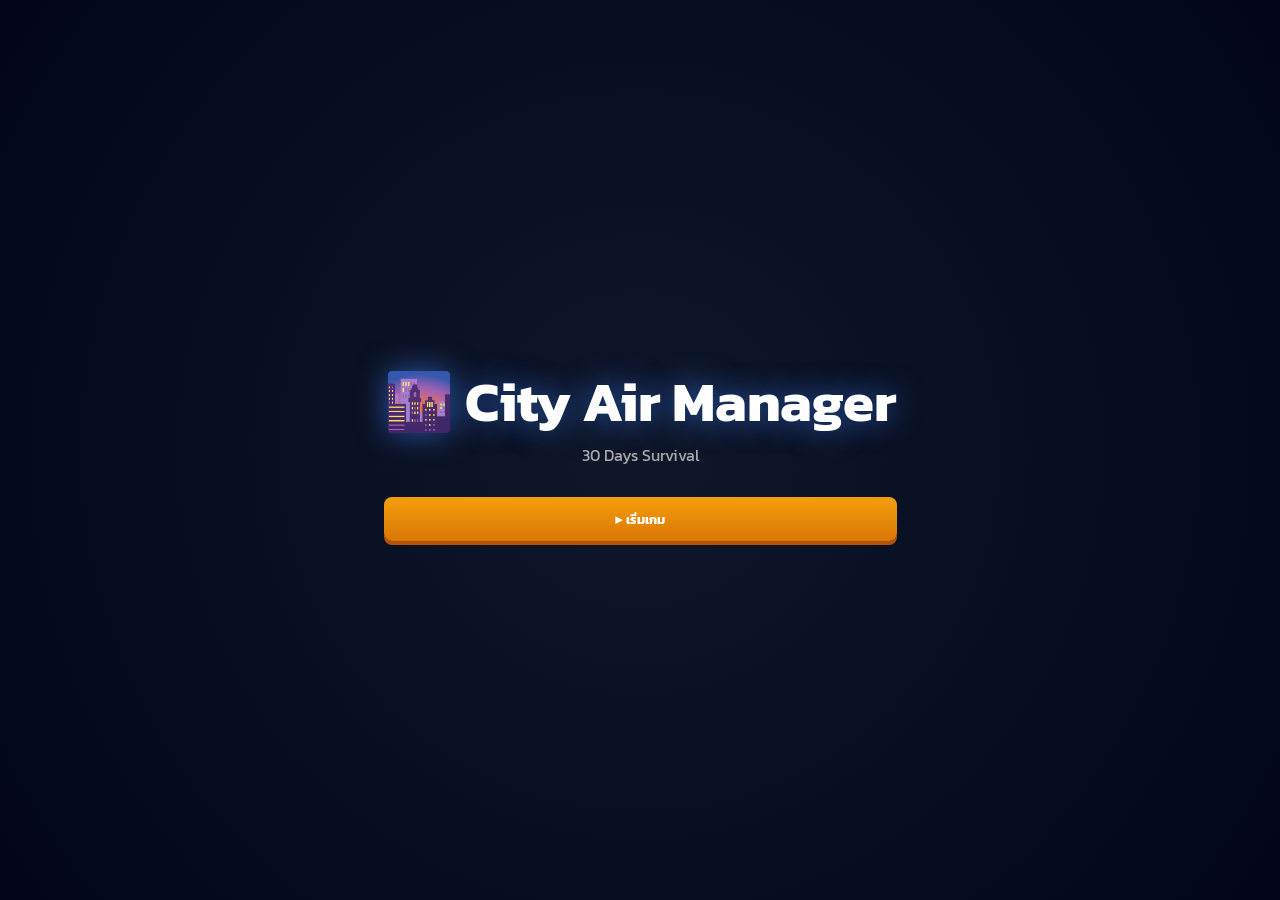
<file: index.html>
<!DOCTYPE html>
<html lang="th">
<head>
    <meta charset="UTF-8">
    <meta name="viewport" content="width=device-width, initial-scale=1.0">
    <title>City Air Manager - 30 Days Survival</title>
    <link rel="preconnect" href="https://fonts.googleapis.com">
    <link rel="preconnect" href="https://fonts.gstatic.com" crossorigin>
    <link href="https://fonts.googleapis.com/css2?family=Kanit:wght@300;400;600;700&display=swap" rel="stylesheet">
    <link rel="stylesheet" href="style.css">
</head>
<body class="phase-day">
    <div class="bg-transition"></div>

    <div class="fullscreen-screen start-screen active" id="screen-start">
        <div class="screen-content">
            <h1 class="game-title">🌆 City Air Manager</h1>
            <p class="subtitle">30 Days Survival</p>
            <div class="menu-buttons">
                <button class="btn-action" onclick="startGame()">▶ เริ่มเกม</button>
            </div>
        </div>
    </div>

    <!-- ปุ่มวิธีเล่น มุมขวาบน -->
    <button class="help-btn" onclick="showModal('modal-howto')" title="วิธีเล่น">❓</button>

    <div class="game-dashboard" id="main-dashboard" style="display: none;">
        
        <div class="panel city-panel">
            <div class="city-header">
                <div class="day-tracker">Day <span id="day-counter">1</span> / 30</div>
                <div class="time-tracker">🕒 <span id="time-display">12:00</span></div>
            </div>
            <div class="city-visual" id="city-bg"></div>
            <div class="city-footer">
                <div class="quick-stats">
                    <span>😊 <span id="q-approval">50</span></span>
                    <span>💰 <span id="q-budget">450</span></span>
                    <span>☁️ <span id="q-pm25">35</span></span>
                    <span>🛡️ <span id="q-security">60</span></span>
                </div>
            </div>
        </div>

        <div class="panel manage-panel">
            <h3>จัดการเมือง</h3>
            <div class="manage-grid">
                <button id="btn-pollution" class="manage-btn" onclick="openMenu('pollution')">
                    <span class="icon">🍃</span>
                    <div class="text">มลพิษ<small>ดูแลคุณภาพอากาศ</small></div>
                </button>
                <button id="btn-security" class="manage-btn" onclick="openMenu('security')">
                    <span class="icon">🛡️</span>
                    <div class="text">ความปลอดภัย<small>เพิ่มความปลอดภัย</small></div>
                </button>
                <button id="btn-economy" class="manage-btn" onclick="openMenu('economy')">
                    <span class="icon">💰</span>
                    <div class="text">เศรษฐกิจ<small>บริหารรายรับ-จ่าย</small></div>
                </button>
                <button id="btn-event" class="manage-btn highlight" onclick="openSchedule()">
                    <span class="icon">🎉</span>
                    <div class="text">อีเวนต์<small id="event-btn-label">รอรอบถัดไป...</small></div>
                </button>
            </div>
        </div>

        <div class="panel time-panel">
            <h3>ช่วงเวลา</h3>
            <div class="time-phases">
                <div class="phase-card" id="phase-morning">🌅 06:00<br>เช้า</div>
                <div class="phase-card active" id="phase-day">☀️ 12:00<br>กลางวัน</div>
                <div class="phase-card" id="phase-sunset">🌇 18:30<br>เย็น</div>
                <div class="phase-card" id="phase-night">🌙 23:00<br>กลางคืน</div>
            </div>
            <button class="btn-advance-time" onclick="advanceTime()">ข้ามเวลา ⏩</button>
        </div>

        <div class="panel stat-panel">
            <h3>รายละเอียดสเตตัส</h3>
            <div class="stat-list">
                <div class="stat-item">
                    <span>😊 ความสุขประชาชน</span>
                    <div class="bar-container"><div class="bar bg-yellow" id="bar-approval" style="width: 72%;"></div></div>
                    <span class="val" id="val-approval">72/100</span>
                </div>
                <div class="stat-item">
                    <span>💰 เงินในเมือง</span>
                    <div class="bar-container"><div class="bar bg-blue" id="bar-budget" style="width: 45%;"></div></div>
                    <span class="val" id="val-budget">450/1000</span>
                </div>
                <div class="stat-item">
                    <span>☁️ มลพิษ (PM2.5)</span>
                    <div class="bar-container"><div class="bar bg-gray" id="bar-pm25" style="width: 35%;"></div></div>
                    <span class="val" id="val-pm25">35/100</span>
                </div>
                <div class="stat-item">
                    <span>🛡️ ความปลอดภัย</span>
                    <div class="bar-container"><div class="bar bg-red" id="bar-security" style="width: 60%;"></div></div>
                    <span class="val" id="val-security">60/100</span>
                </div>
            </div>
        </div>
    </div>

    <!-- Modal: Event / Menu -->
    <div class="modal-overlay" id="modal-event">
        <div class="modal-card">
            <div class="modal-header">
                <span class="badge warning">⚠️ เหตุการณ์ด่วน</span>
                <button class="close-btn" onclick="closeEvent()">✖</button>
            </div>
            <h2 id="event-title">PM2.5 สูงผิดปกติ</h2>
            <p class="modal-desc" id="event-desc">ค่าฝุ่นละอองเกินมาตรฐาน ประชาชนเริ่มไม่พอใจ</p>
            <div class="choices-grid" id="choices-container"></div>
        </div>
    </div>

    <!-- Modal: Schedule -->
    <div class="modal-overlay" id="modal-schedule">
        <div class="modal-card modal-large">
            <div class="modal-header">
                <h2>🎉 จัดอีเวนต์</h2>
                <button class="close-btn" onclick="hideModal('modal-schedule')">✖</button>
            </div>
            <p id="schedule-status-text" style="color:#94a3b8; margin-bottom:15px;"></p>
            <div class="events-grid" id="events-grid-container"></div>
        </div>
    </div>

    <!-- Modal: Day Summary -->
    <div class="modal-overlay" id="modal-summary">
        <div class="modal-card text-center">
            <h2>🌙 Day <span id="summary-day">1</span> สิ้นสุดแล้ว!</h2>
            <p>สรุปสเตตัสวันนี้</p>
            <div class="summary-stats">
                <div>😊 <span id="sum-approval">+0</span></div>
                <div>💰 <span id="sum-budget">+0</span></div>
                <div>☁️ <span id="sum-pm25">+0</span></div>
                <div>🛡️ <span id="sum-security">+0</span></div>
            </div>
            <button class="btn-action w-100 mt-4" onclick="nextDay()">เริ่มวันถัดไป ➔</button>
        </div>
    </div>

    <!-- Modal: How To Play -->
    <div class="modal-overlay" id="modal-howto">
        <div class="modal-card modal-large">
            <div class="modal-header">
                <h2>📖 วิธีเล่น</h2>
                <button class="close-btn" onclick="closeHowTo()">✖</button>
            </div>
            <div class="howto-content">
                <div class="howto-section">
                    <h4>🎯 เป้าหมาย</h4>
                    <p>ดูแลเมืองให้รอดครบ 30 วัน โดยบริหารค่าสเตตัสทั้ง 4 ไม่ให้หมด</p>
                </div>
                <div class="howto-section">
                    <h4>📊 สเตตัสของเมือง</h4>
                    <ul>
                        <li>😊 <b>ความสุข</b> — ถ้าถึง 0 ประชาชนลุกฮือ แพ้ทันที</li>
                        <li>💰 <b>เงิน</b> — ถ้าถึง 0 เมืองล้มละลาย แพ้ทันที</li>
                        <li>☁️ <b>PM2.5</b> — ยิ่งน้อยยิ่งดี ถ้าถึง 100 ประชาชนอพยพ แพ้ทันที</li>
                        <li>🛡️ <b>ความปลอดภัย</b> — ถ้าถึง 0 กลียุค แพ้ทันที</li>
                    </ul>
                </div>
                <div class="howto-section">
                    <h4>⚠️ ปัญหา 3 ประเภท</h4>
                    <ul>
                        <li>🍃 <b>มลพิษ</b> — จัดการค่า PM2.5</li>
                        <li>🛡️ <b>ความปลอดภัย</b> — รักษาความสงบในเมือง</li>
                        <li>💰 <b>เศรษฐกิจ</b> — บริหารงบประมาณ</li>
                    </ul>
                </div>
                <div class="howto-section">
                    <h4>📌 ระบบเหตุการณ์</h4>
                    <ul>
                        <li>เหตุการณ์จะสุ่มขึ้นมาในแต่ละช่วงเวลา</li>
                        <li>ถ้าปิด popup โดยไม่เลือก → ปัญหาจะไปเก็บในปุ่ม "จัดการเมือง" ตามประเภท</li>
                        <li>ถ้าไม่แก้ปัญหาก่อนจบวัน → ระบบจะเลือก "ไม่ทำอะไรเลย" อัตโนมัติ (เสียสเตตัส!)</li>
                    </ul>
                </div>
                <div class="howto-section">
                    <h4>🎉 ระบบอีเวนต์</h4>
                    <ul>
                        <li>ทุก 5 วัน ระบบจะสุ่มว่าจัดอีเวนต์ได้ไหม</li>
                        <li>ถ้าสุ่มได้ → กดปุ่ม "อีเวนต์" แล้วเลือกจัดได้เลย</li>
                        <li>อีเวนต์ช่วยเพิ่มสเตตัสต่าง ๆ แต่ใช้เงิน</li>
                    </ul>
                </div>
                <div class="howto-section">
                    <h4>⚡ ระบบ Passive Effect (เริ่มวันที่ 10)</h4>
                    <ul>
                        <li>PM2.5 &gt; 70 → ความสุข -5 ต่อช่วงเวลา</li>
                        <li>เงิน &lt; 500 → ความปลอดภัย -5 ต่อช่วงเวลา</li>
                        <li>ความปลอดภัย &lt; 30 → ความสุข -5 ต่อช่วงเวลา</li>
                        <li>PM2.5 &lt; 20 → ความสุข +3 ต่อช่วงเวลา</li>
                        <li>ความปลอดภัย &gt; 80 → ความสุข +5 ต่อช่วงเวลา</li>
                    </ul>
                </div>
                <div class="howto-section tip-box">
                    <h4>💡 เคล็ดลับ</h4>
                    <p>จัดการเมืองโดยไม่มีเหตุการณ์ค้างก็ได้เช่นกัน! กดปุ่มมลพิษ/ความปลอดภัย/เศรษฐกิจ เพื่อลงทุนเสริมสเตตัสได้เลย</p>
                </div>
            </div>
        </div>
    </div>

    <!-- Game Over -->
    <div class="fullscreen-screen lose-screen" id="screen-gameover">
        <div class="screen-content">
            <h1 class="text-glow-red">GAME OVER</h1>
            <p id="gameover-reason">ความสุข = 0 ประชาชนลุกฮือ เมืองล่มสลาย</p>
            <button class="btn-action mt-4" onclick="location.reload()">เล่นใหม่</button>
        </div>
    </div>

    <!-- Victory -->
    <div class="fullscreen-screen win-screen" id="screen-victory">
        <div class="screen-content">
            <h1 class="text-glow-yellow">🏆 ครบ 30 วัน!</h1>
            <p>คุณดูแลเมืองได้ยอดเยี่ยม</p>
            <button class="btn-action mt-4" onclick="location.reload()">เล่นอีกครั้ง</button>
        </div>
    </div>

    <script src="script.js"></script>
</body>
</html>
</file>
<file: style.css>
:root {
    --font-main: 'Kanit', sans-serif;
    --bg-dark: #1a1a24;
    --panel-bg: rgba(30, 32, 44, 0.85);
    --panel-border: #3a3f58;
    --text-main: #e2e8f0;
    --text-muted: #94a3b8;
    --c-blue: #3b82f6;
    --c-yellow: #eab308;
    --c-green: #22c55e;
    --c-red: #ef4444;
    --c-gray: #64748b;
}

* { box-sizing: border-box; margin: 0; padding: 0; }

body {
    font-family: var(--font-main);
    background-color: var(--bg-dark);
    color: var(--text-main);
    height: 100vh;
    display: flex;
    justify-content: center;
    align-items: center;
    overflow: hidden;
}

.bg-transition {
    position: absolute; top: 0; left: 0; width: 100%; height: 100%; z-index: -1;
    background: radial-gradient(circle at center, #2a2d3e 0%, #111118 100%);
    transition: background 1s;
}
body.phase-morning .bg-transition { background: radial-gradient(circle at center, #4a6fa5 0%, #111118 100%); }
body.phase-day .bg-transition { background: radial-gradient(circle at center, #5fa8d3 0%, #111118 100%); }
body.phase-sunset .bg-transition { background: radial-gradient(circle at center, #b56576 0%, #111118 100%); }

/* --- DASHBOARD GRID --- */
.game-dashboard {
    display: grid;
    grid-template-columns: 2fr 1fr;
    grid-template-rows: auto auto;
    gap: 15px;
    width: 95%; max-width: 1200px; height: 90vh;
}

.panel {
    background: var(--panel-bg);
    border: 1px solid var(--panel-border);
    border-radius: 16px;
    padding: 20px;
    backdrop-filter: blur(10px);
    box-shadow: 0 10px 30px rgba(0,0,0,0.5);
    display: flex; flex-direction: column;
}

h3 { border-bottom: 1px solid var(--panel-border); padding-bottom: 10px; margin-bottom: 15px; font-size: 1.1rem; color: #fff; }

/* City Panel */
.city-panel { grid-column: 1 / 2; grid-row: 1 / 3; }
.city-header { display: flex; justify-content: space-between; margin-bottom: 15px; font-size: 1.2rem; font-weight: bold; }
.city-visual {
    flex-grow: 1; background: #000; border-radius: 12px; margin-bottom: 15px;
    background-image: linear-gradient(to bottom, transparent, rgba(0,0,0,0.8)), url('https://images.unsplash.com/photo-1477959858617-67f85cf4f1df?q=80&w=1000&auto=format&fit=crop');
    background-size: cover; background-position: center; border: 2px solid #475569;
}
.quick-stats { display: flex; justify-content: space-around; background: rgba(0,0,0,0.4); padding: 10px; border-radius: 10px; font-size: 1.2rem; }

/* Manage Panel */
.manage-grid { display: grid; grid-template-columns: 1fr 1fr; gap: 10px; }
.manage-btn {
    background: rgba(255,255,255,0.05); border: 1px solid var(--panel-border);
    padding: 12px; border-radius: 10px; color: var(--text-main); font-family: var(--font-main);
    display: flex; align-items: center; gap: 10px; cursor: pointer; transition: 0.2s; text-align: left;
}
.manage-btn:hover { background: rgba(255,255,255,0.1); transform: translateY(-2px); }
.manage-btn:disabled { opacity: 0.5; cursor: not-allowed; transform: none; }
.manage-btn .icon { font-size: 1.8rem; }
.manage-btn .text small { display: block; color: var(--text-muted); font-size: 0.75rem; }
.manage-btn.highlight { border-color: var(--c-yellow); background: rgba(234, 179, 8, 0.1); }

/* Time Panel */
.time-phases { display: flex; gap: 10px; margin-bottom: 15px; }
.phase-card {
    flex: 1; text-align: center; background: rgba(0,0,0,0.3); padding: 10px 5px;
    border-radius: 8px; border: 1px solid transparent; font-size: 0.85rem; transition: 0.3s;
}
.phase-card.active { border-color: var(--c-yellow); background: rgba(234, 179, 8, 0.2); box-shadow: 0 0 10px rgba(234, 179, 8, 0.3); }

/* Stat Panel */
.stat-list { display: flex; flex-direction: column; gap: 12px; }
.stat-item { display: flex; align-items: center; justify-content: space-between; font-size: 0.9rem; }
.stat-item > span:first-child { width: 140px; }
.bar-container { flex-grow: 1; height: 8px; background: #0f172a; border-radius: 4px; margin: 0 15px; overflow: hidden; }
.bar { height: 100%; border-radius: 4px; transition: width 0.5s; }
.val { width: 60px; text-align: right; font-family: monospace; }
.bg-yellow { background: var(--c-yellow); }
.bg-blue { background: var(--c-blue); }
.bg-gray { background: var(--c-gray); }
.bg-red { background: var(--c-red); }

/* --- MODALS --- */
.modal-overlay {
    position: fixed; top: 0; left: 0; width: 100%; height: 100%;
    background: rgba(0, 0, 0, 0.8); backdrop-filter: blur(5px);
    display: flex; justify-content: center; align-items: center;
    opacity: 0; pointer-events: none; transition: 0.3s; z-index: 100;
}
.modal-overlay.active { opacity: 1; pointer-events: all; }

.modal-card {
    background: var(--bg-dark); border: 2px solid var(--panel-border);
    width: 90%; max-width: 400px; padding: 25px; border-radius: 16px;
    box-shadow: 0 0 40px rgba(0,0,0,0.8);
    max-height: 85vh;
    overflow-y: auto;
}
.modal-large { max-width: 620px; }

.modal-card::-webkit-scrollbar { width: 8px; }
.modal-card::-webkit-scrollbar-track { background: transparent; }
.modal-card::-webkit-scrollbar-thumb { background: #f59e0b; border-radius: 10px; }
.modal-card::-webkit-scrollbar-thumb:hover { background: #ffb020; }

.modal-header { display: flex; justify-content: space-between; align-items: center; margin-bottom: 15px; }
.close-btn { background: none; border: none; color: #fff; font-size: 1.2rem; cursor: pointer; }

.badge.warning { background: var(--c-red); color: white; padding: 4px 10px; border-radius: 20px; font-size: 0.8rem; }
.badge.info { background: var(--c-blue); color: white; padding: 4px 10px; border-radius: 20px; font-size: 0.8rem; }

.choices-grid { display: flex; flex-direction: column; gap: 10px; margin-top: 15px; }

/* Buttons */
.btn-action {
    background: linear-gradient(180deg, #f59e0b, #d97706); color: white;
    border: none; padding: 12px; border-radius: 8px; font-family: var(--font-main);
    font-weight: bold; cursor: pointer; box-shadow: 0 4px 0 #b45309; transition: 0.1s;
    width: 100%;
}
.btn-action:active { transform: translateY(4px); box-shadow: 0 0 0 #b45309; }
.btn-secondary {
    background: linear-gradient(180deg, #334155, #1e293b);
    box-shadow: 0 4px 0 #0f172a;
}
.btn-advance-time {
    background: #334155; color: white; border: none; padding: 10px;
    border-radius: 8px; cursor: pointer; width: 100%; font-family: var(--font-main);
}

/* Events Grid */
.events-grid { display: grid; grid-template-columns: repeat(3, 1fr); gap: 15px; }
.event-card { background: rgba(0,0,0,0.3); padding: 15px; border-radius: 10px; text-align: center; border: 1px solid #334155; }
.event-card .cost { font-size: 0.85rem; margin: 10px 0; color: var(--text-muted); }

/* Summary */
.summary-stats { display: grid; grid-template-columns: 1fr 1fr; gap: 10px; background: rgba(0,0,0,0.2); padding: 15px; border-radius: 10px; margin: 15px 0; font-size: 1.1rem; }
.text-green { color: var(--c-green); }
.text-red { color: var(--c-red); }
.w-100 { width: 100%; }
.mt-4 { margin-top: 20px; }
.text-center { text-align: center; }

/* --- HOW TO PLAY --- */
.howto-content { display: flex; flex-direction: column; gap: 15px; }
.howto-section {
    background: rgba(0,0,0,0.25);
    border: 1px solid var(--panel-border);
    border-radius: 10px;
    padding: 14px 16px;
}
.howto-section h4 {
    font-size: 1rem;
    color: var(--c-yellow);
    margin-bottom: 8px;
    border: none;
    padding: 0;
}
.howto-section p, .howto-section li {
    font-size: 0.88rem;
    color: var(--text-muted);
    line-height: 1.7;
}
.howto-section ul { padding-left: 18px; }
.howto-section b { color: var(--text-main); }
.tip-box {
    border-color: var(--c-yellow);
    background: rgba(234,179,8,0.08);
}

/* --- FULLSCREEN SCREENS --- */
.fullscreen-screen {
    position: fixed; top: 0; left: 0; width: 100%; height: 100%; z-index: 1000;
    display: flex; justify-content: center; align-items: center; flex-direction: column;
    opacity: 0; pointer-events: none; transition: 0.5s; background: rgba(10,10,15,0.95);
}
.fullscreen-screen.active { opacity: 1; pointer-events: all; }

.start-screen { background: radial-gradient(circle at center, #0f172a 0%, #020617 100%); }
.game-title { font-size: 56px; color: white; text-shadow: 0 0 30px rgba(59,130,246,0.6); }
.subtitle { color: #aaa; margin-bottom: 30px; }
.menu-buttons { display: flex; flex-direction: column; gap: 15px; min-width: 200px; }
.screen-content { text-align: center; }

.text-glow-red { color: #ff4757; text-shadow: 0 0 20px rgba(255, 71, 87, 0.6); font-size: 4rem; }
.text-glow-yellow { color: #f1c40f; text-shadow: 0 0 20px rgba(241, 196, 15, 0.6); font-size: 4rem; }

/* Responsive */
@media (max-width: 900px) {
    .game-dashboard { grid-template-columns: 1fr; height: auto; overflow-y: auto; }
    .city-panel { grid-row: auto; height: 300px; }
    .events-grid { grid-template-columns: 1fr; }
}

.highlight-target {
    position: relative;
    z-index: 5;
    box-shadow: 0 0 15px 5px rgba(255, 200, 0, 0.8);
}

/* ปุ่มวิธีเล่น มุมขวาบน */
.help-btn {
    position: fixed;
    top: 15px;
    right: 15px;
    z-index: 500;
    width: 42px;
    height: 42px;
    border-radius: 50%;
    border: 2px solid var(--c-yellow);
    background: rgba(234,179,8,0.15);
    color: white;
    font-size: 1.2rem;
    cursor: pointer;
    backdrop-filter: blur(6px);
    transition: 0.2s;
    display: flex;
    align-items: center;
    justify-content: center;
}
.help-btn:hover {
    background: rgba(234,179,8,0.35);
    transform: scale(1.1);
}
</file>
